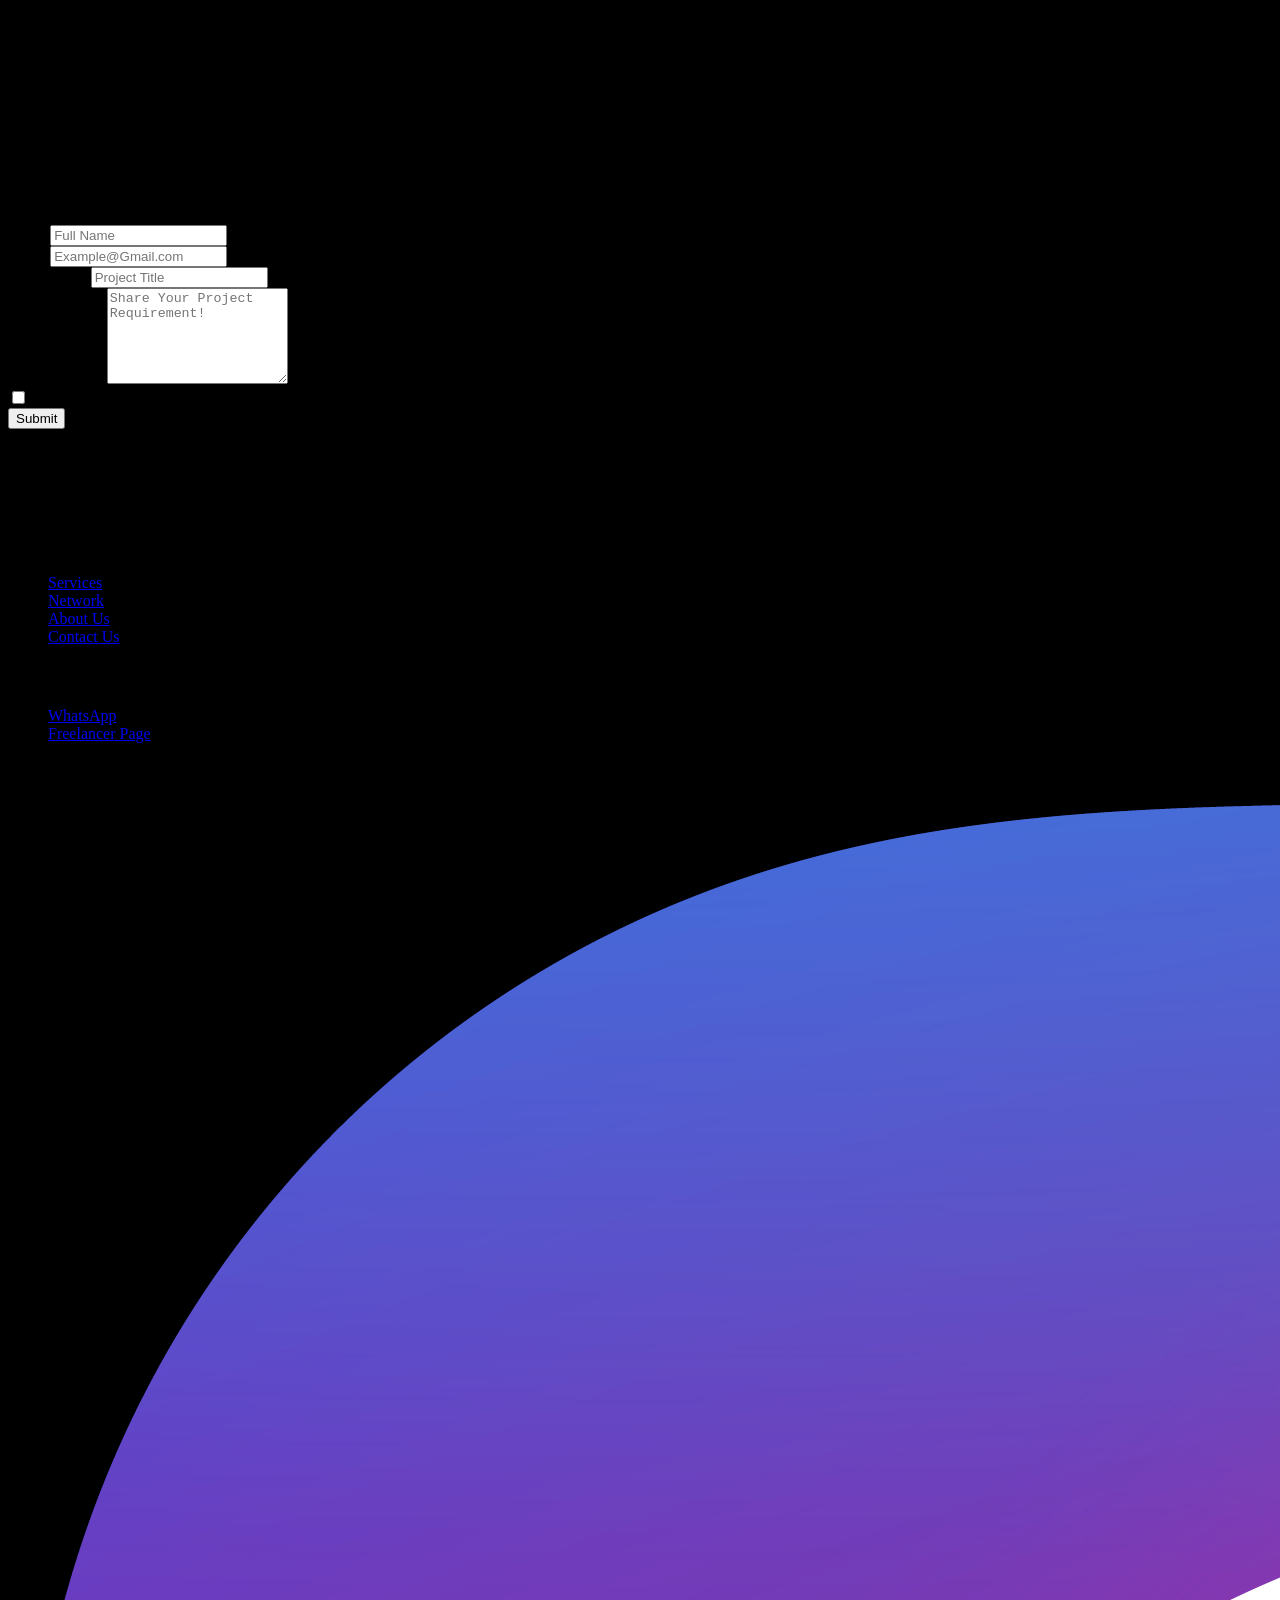
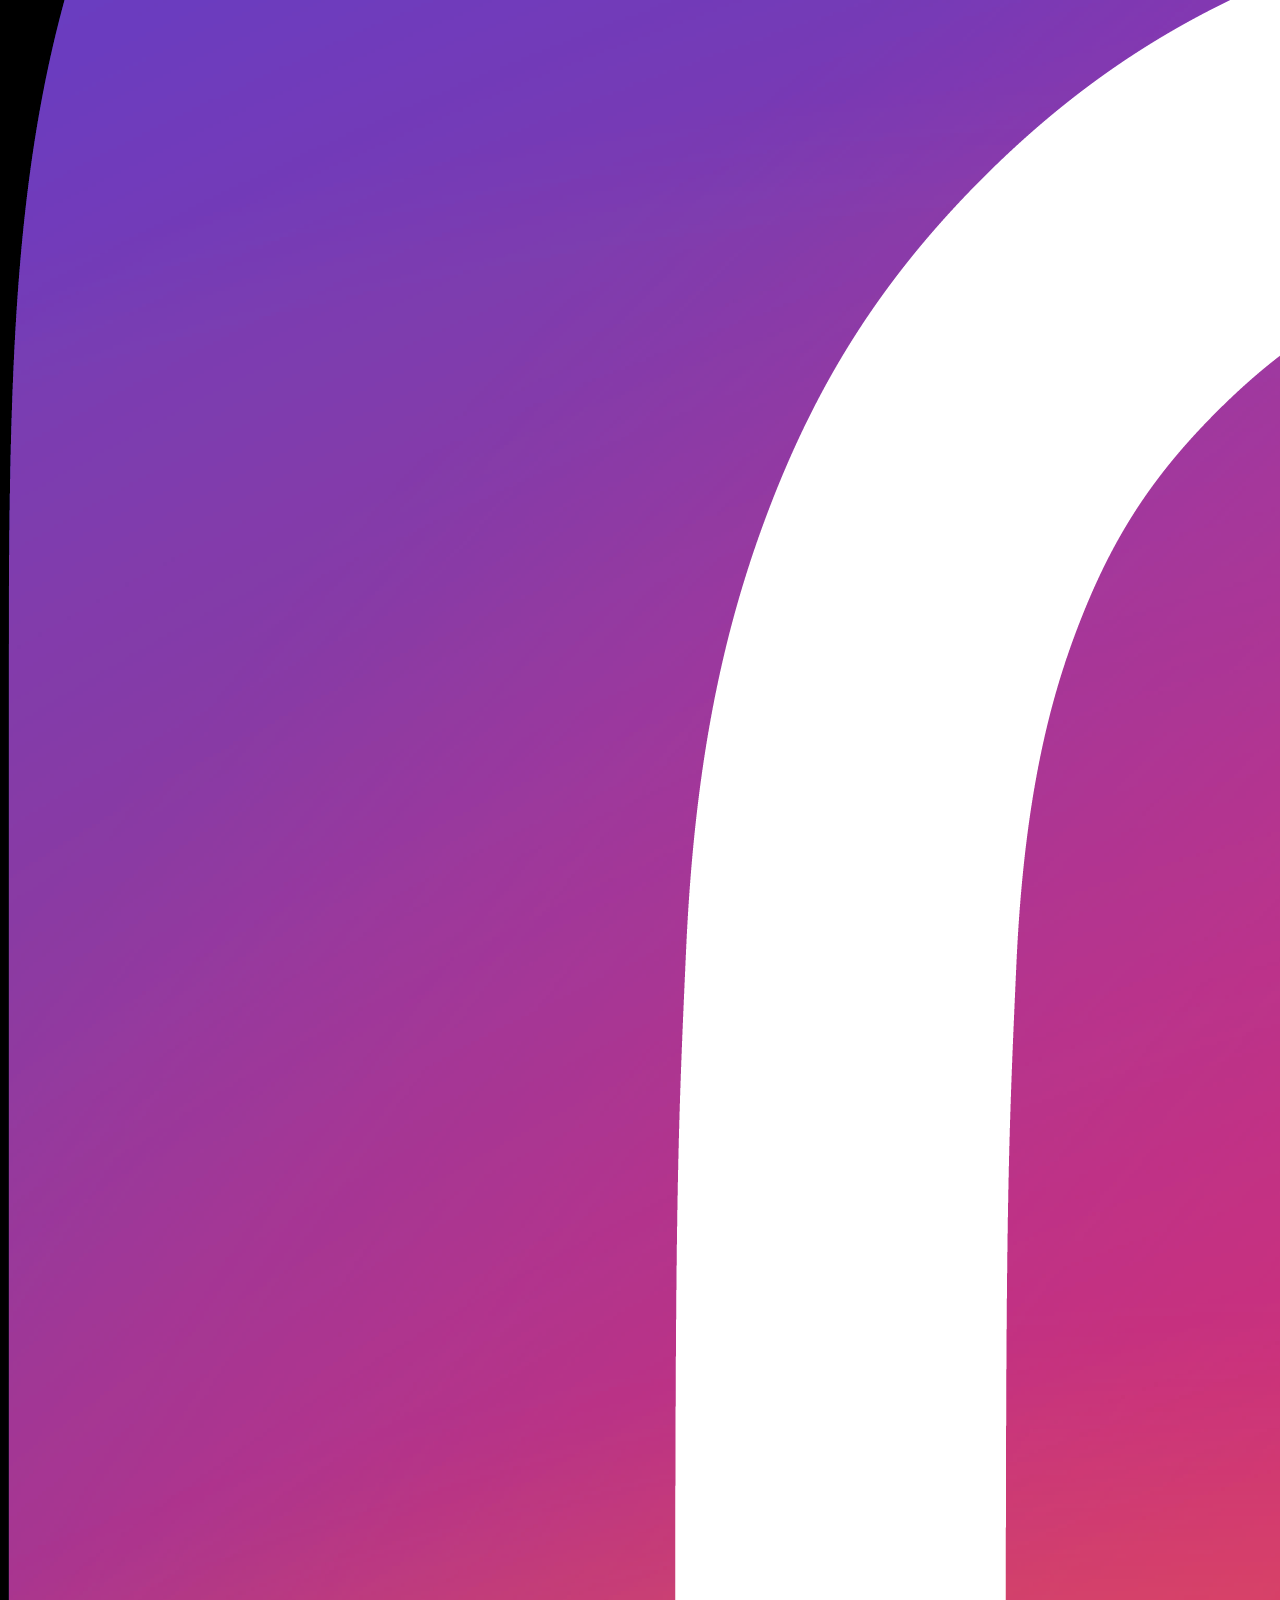
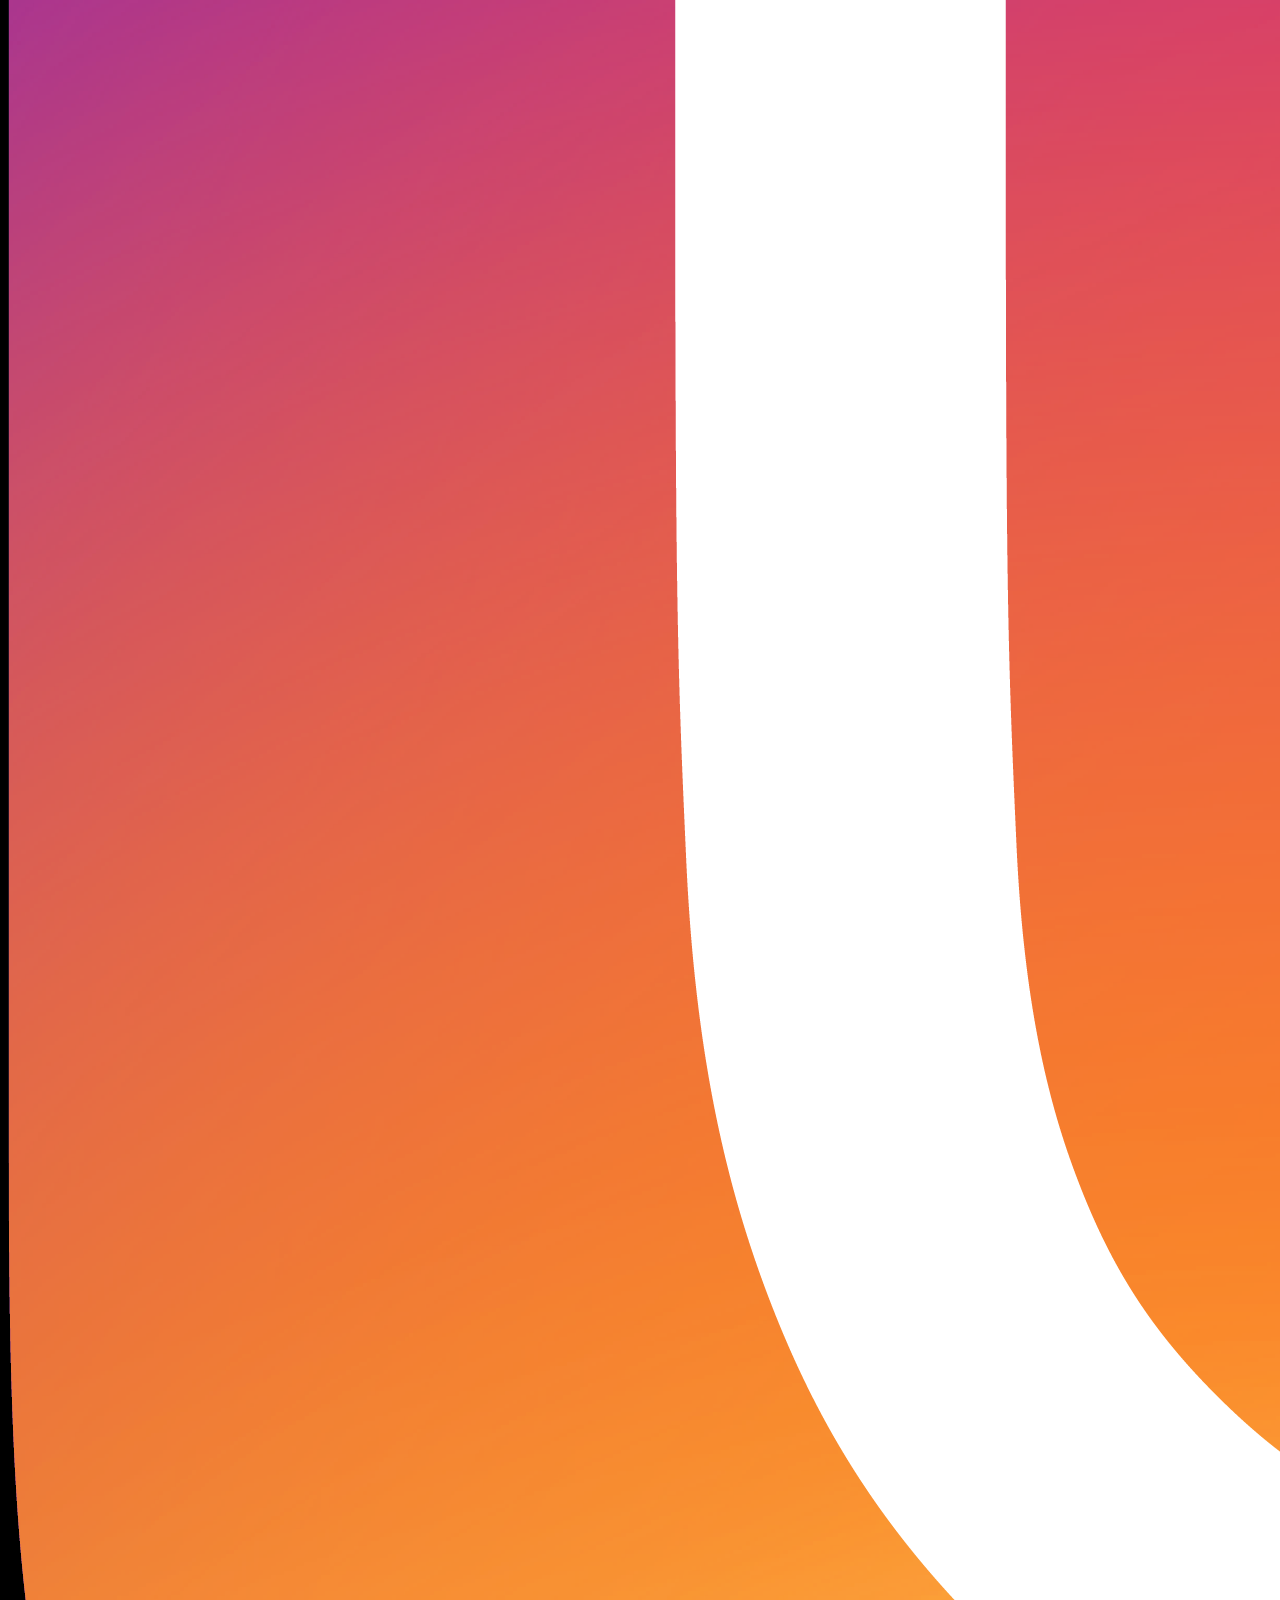
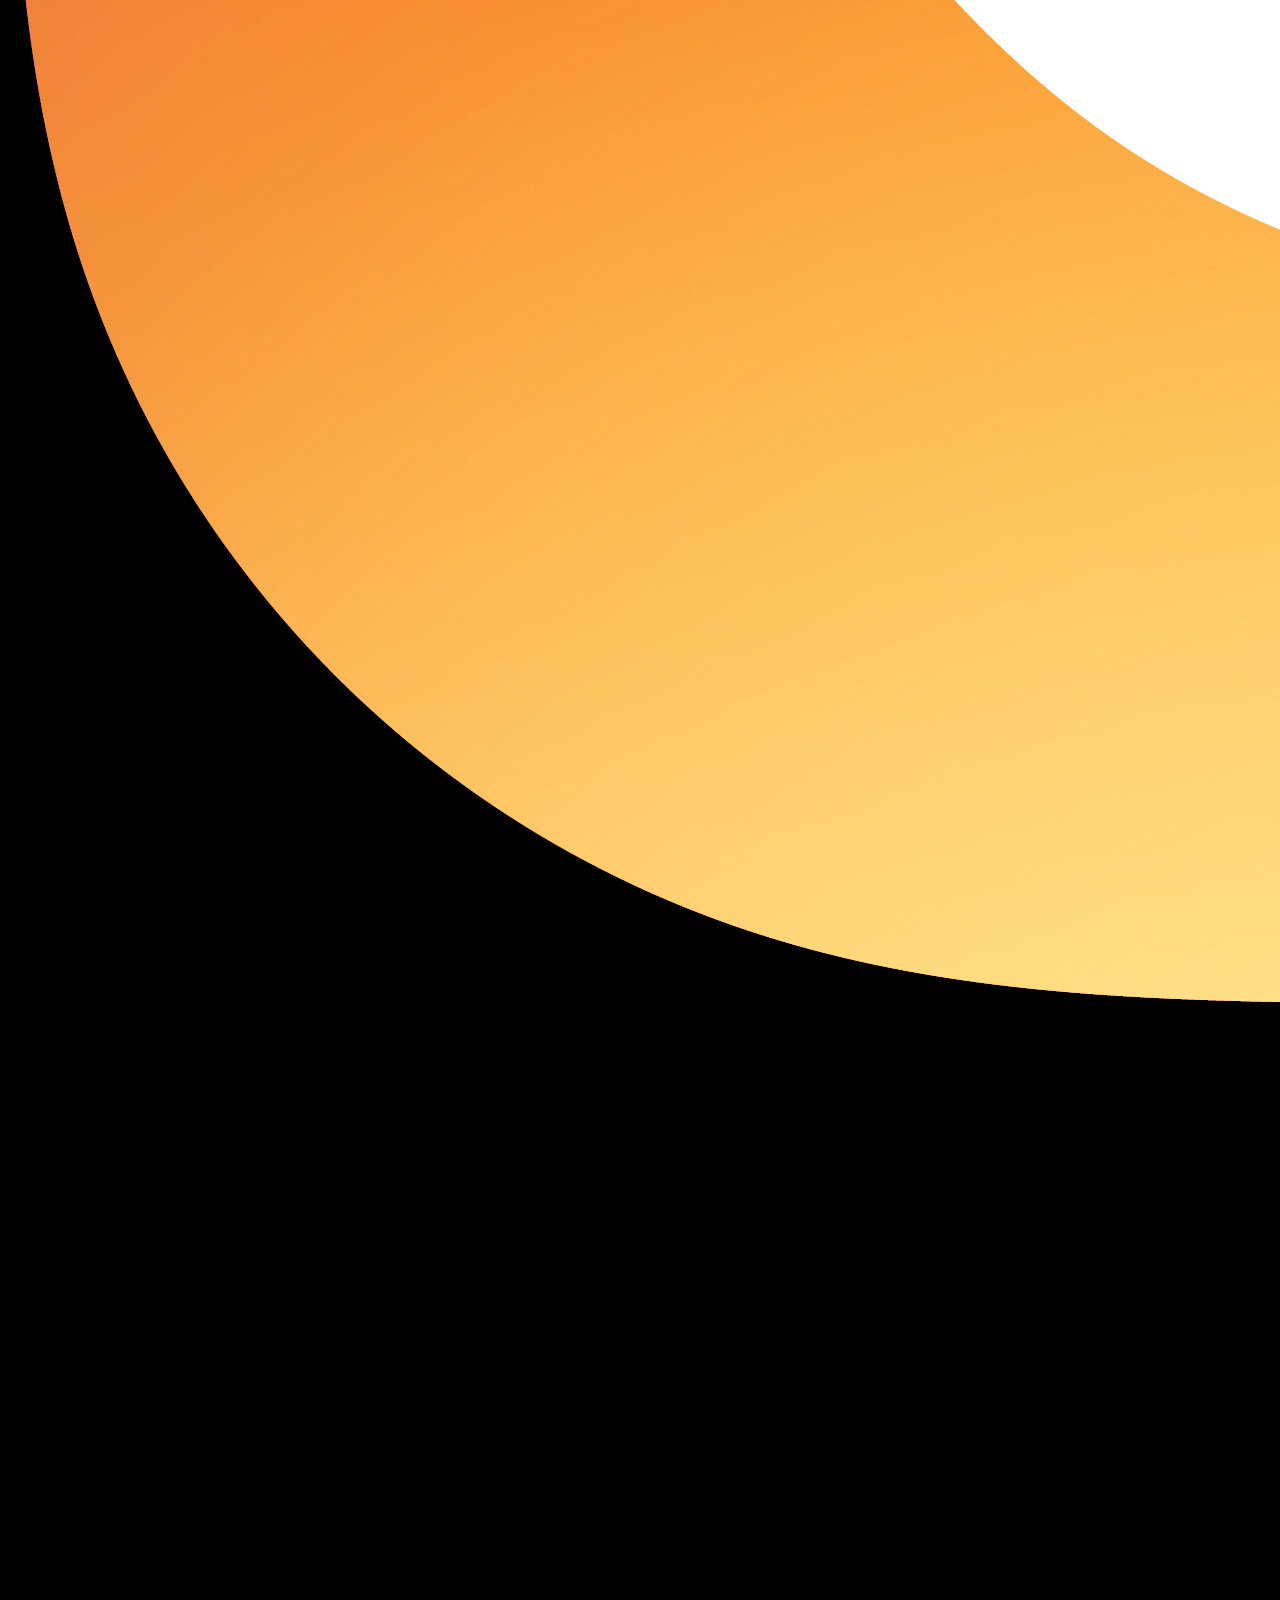
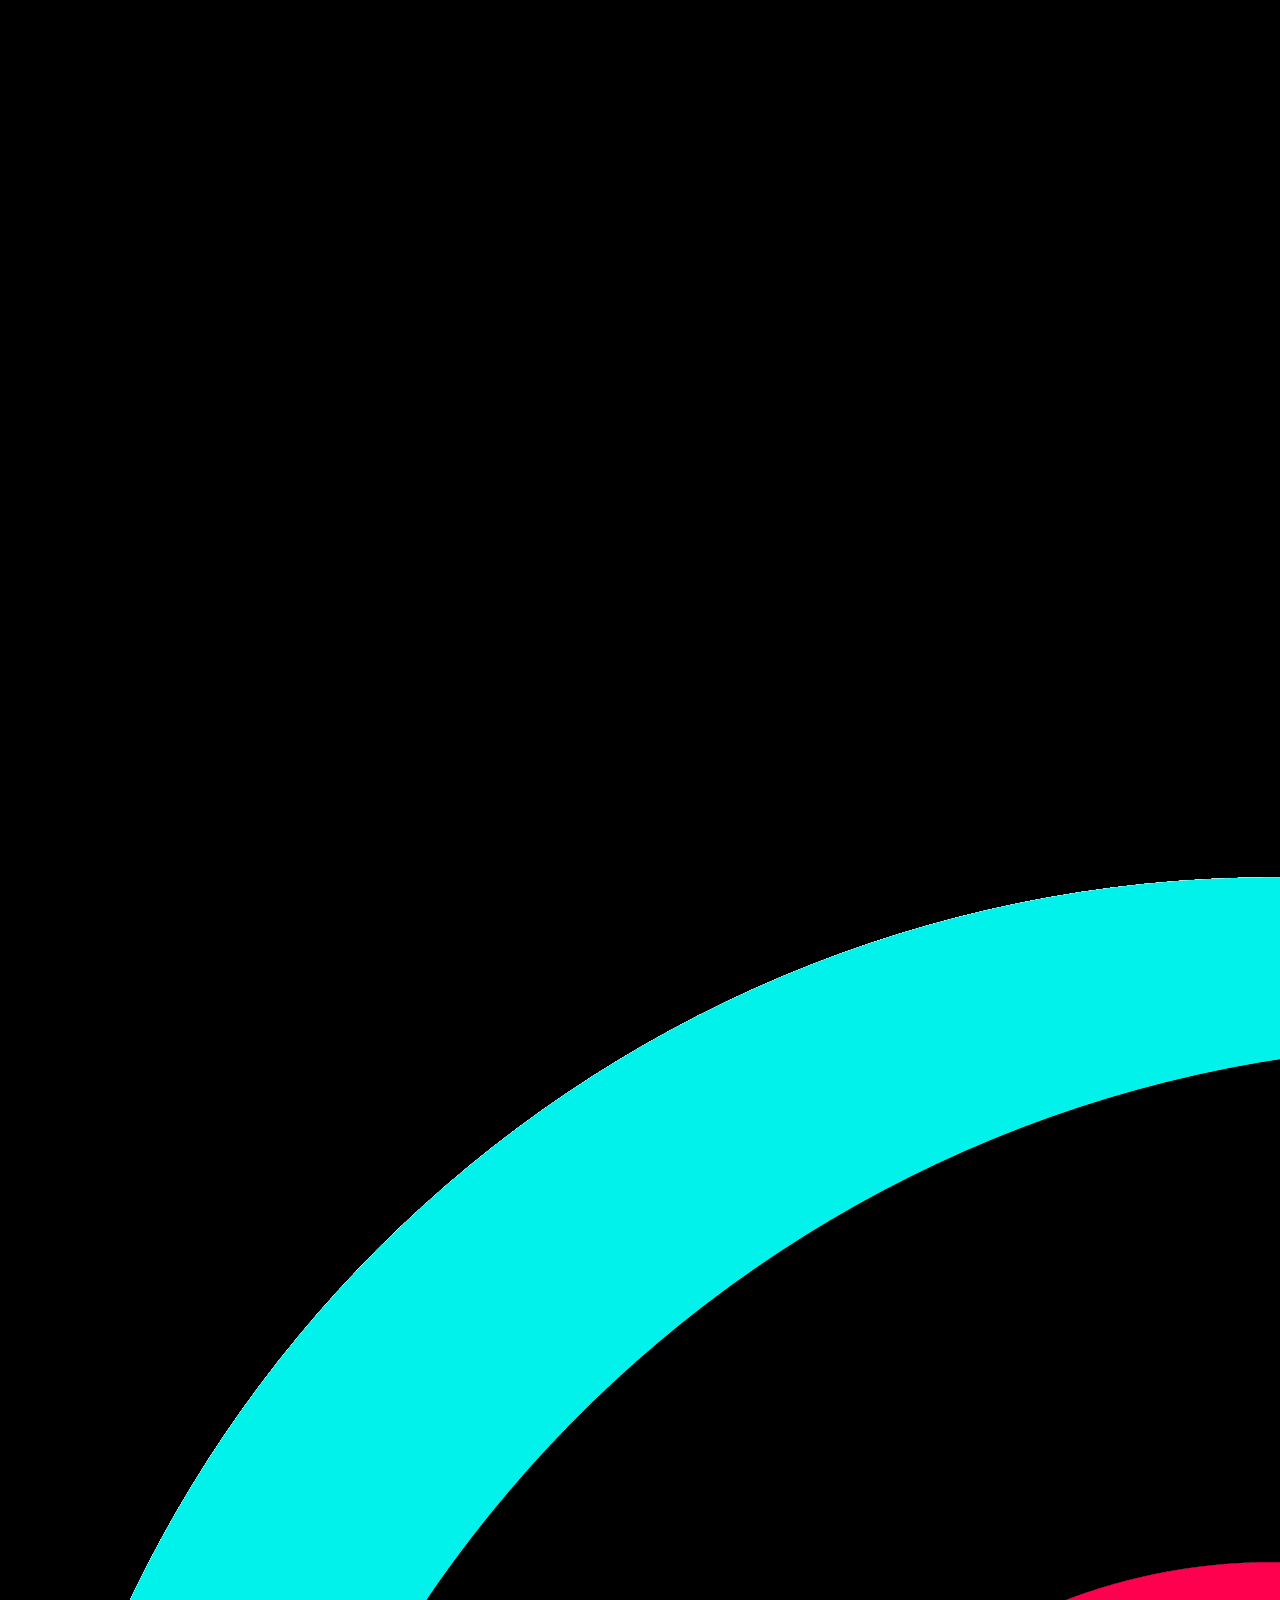
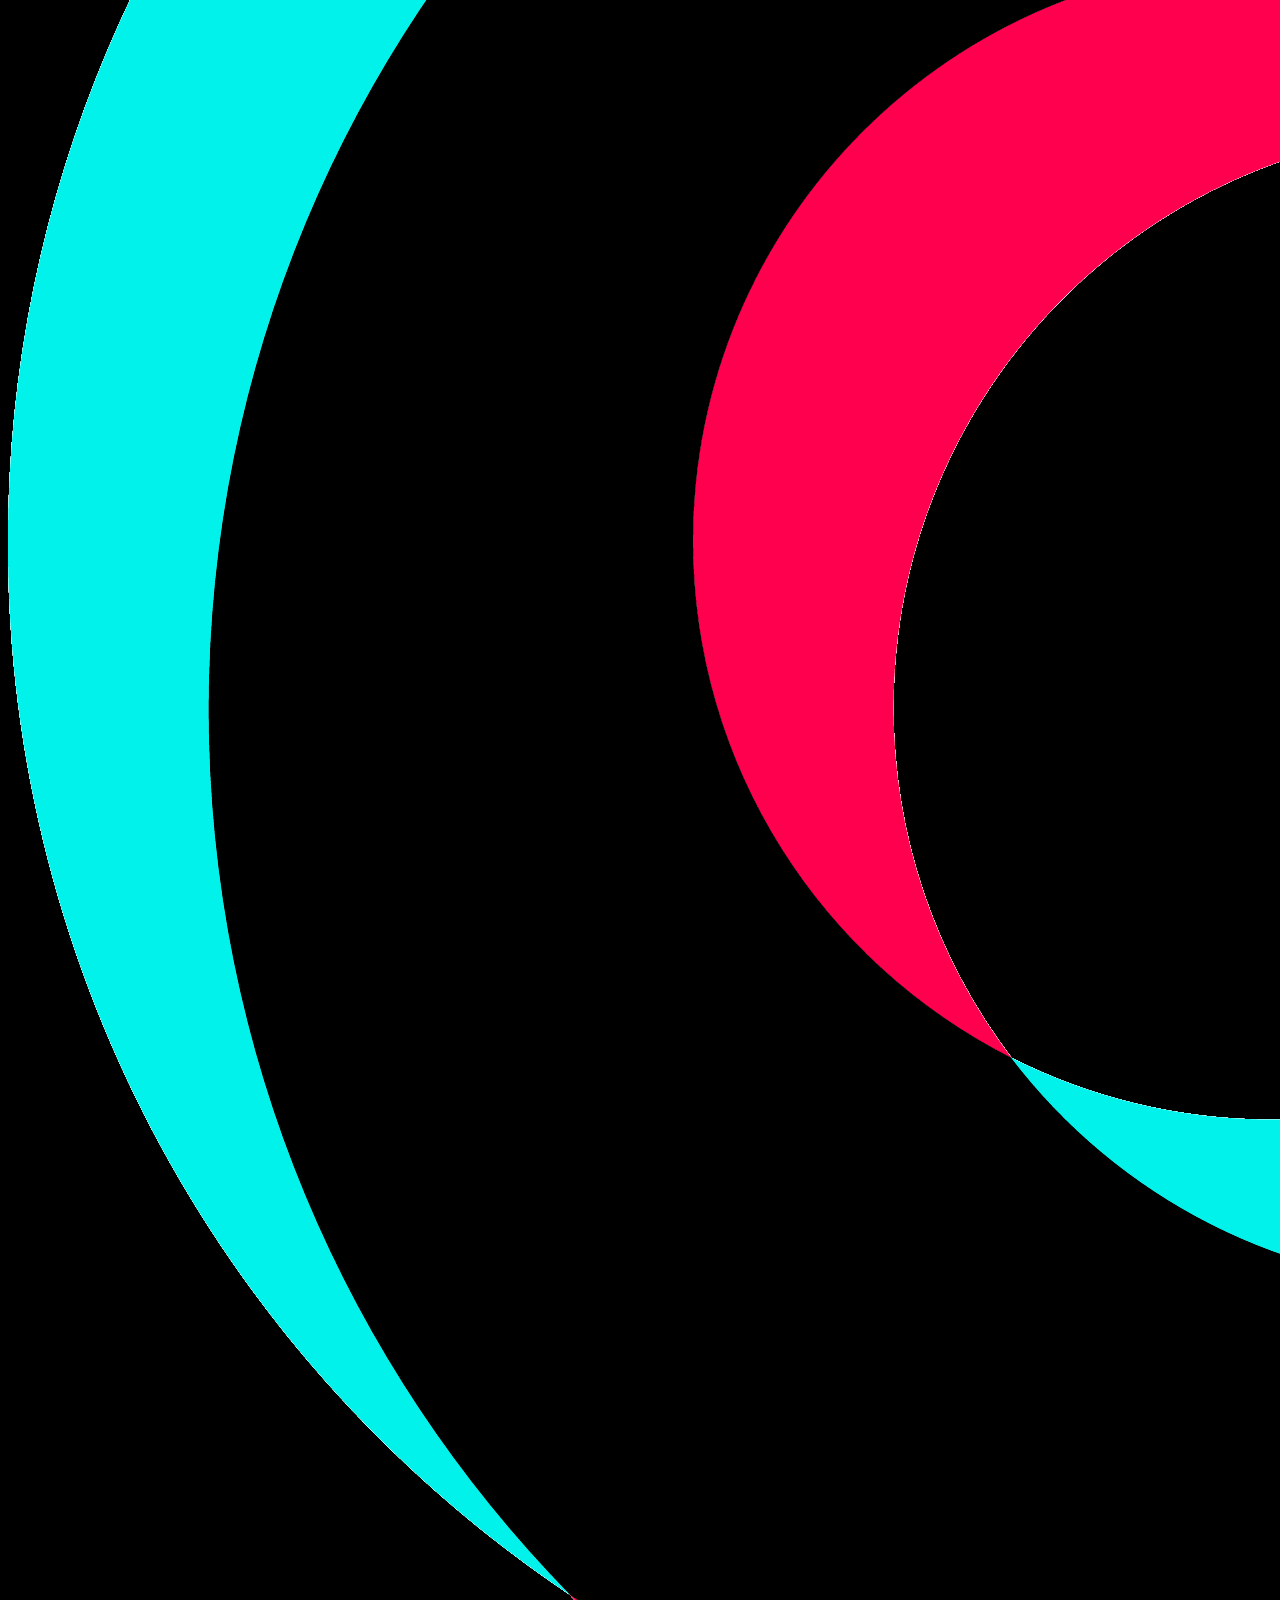
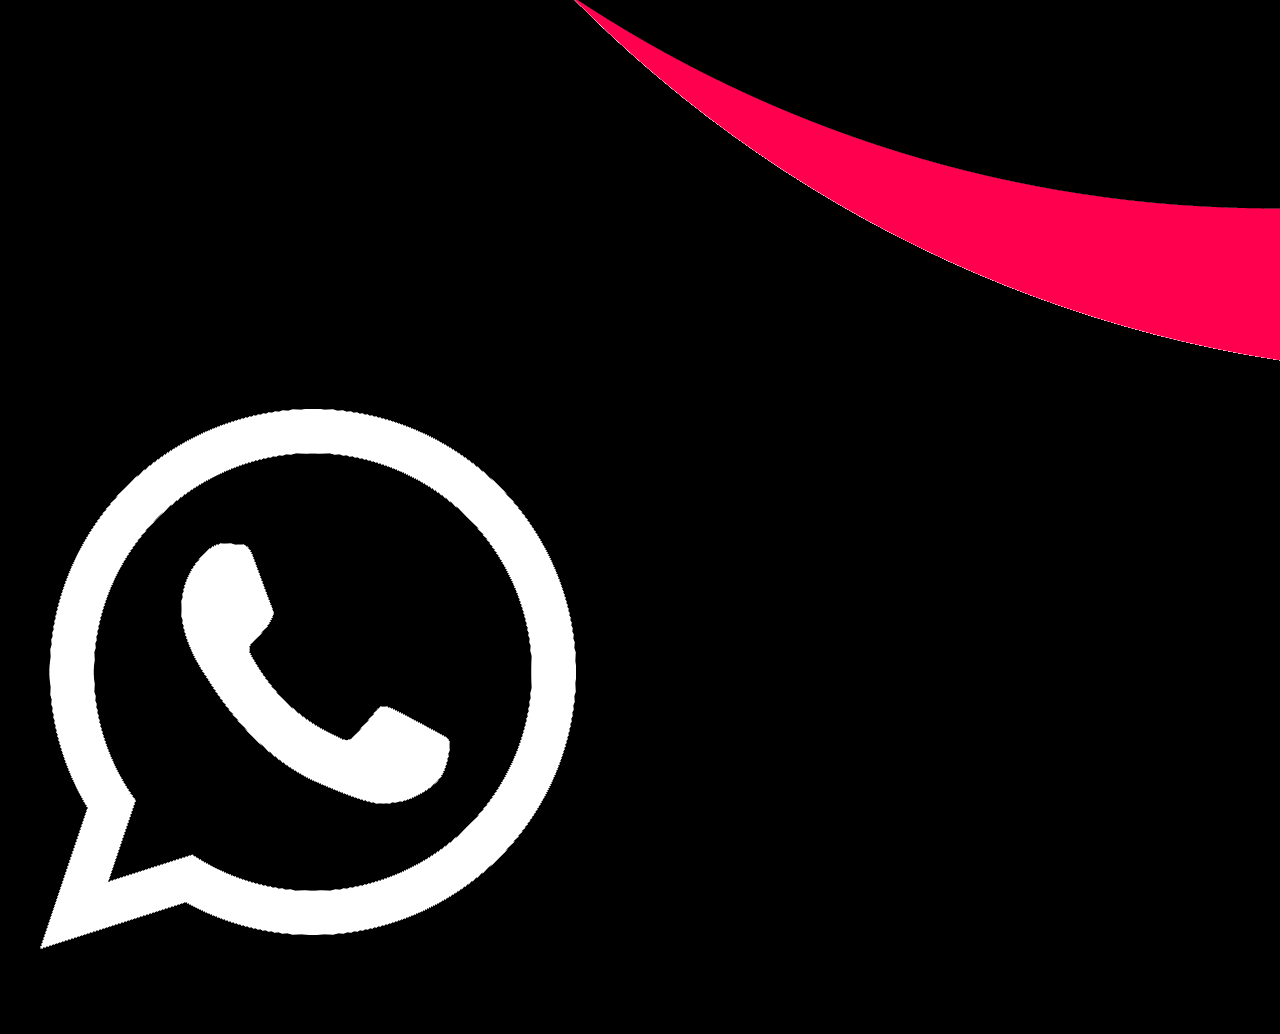
<file: contact-us/index.html>
<!DOCTYPE html>
<html lang="en">

<head>
    <!-- BLACKOUT PROTOCOL: Prevent FOUC -->
    <style>
        html {
            visibility: hidden;
            opacity: 0;
            background-color: #000000;
        }
    </style>
    <meta charset="UTF-8" />
    <meta name="viewport" content="width=device-width, initial-scale=1.0" />
    <title>Contact Us — ZLENDER STUDIO</title>
    <meta name="description"
        content="Get in touch with ZLENDER Studio. Request a project quote for 3D animation, modeling, or game development." />
    <meta property="og:title" content="Contact Us — ZLENDER STUDIO" />
    <link rel="icon" type="image/png" href="/assets/files/New Project (76) (1) (2).png" />
    <link rel="preconnect" href="https://fonts.googleapis.com" />
    <link rel="preconnect" href="https://fonts.gstatic.com" crossorigin />
    <link rel="preload" as="font" type="font/ttf" href="/assets/files/WastedPersonalUseRegular-WyegG.ttf" crossorigin />
    <script type="module" src="/src/main.js"></script>

    <style>
        /* Force nav always dark on this page */
        #glass-nav {
            background: rgba(0, 0, 0, 0.95) !important;
            backdrop-filter: blur(12px) !important;
            border-bottom: 1px solid rgba(255,255,255,0.06) !important;
        }
    </style>

    <script>
        document.addEventListener("DOMContentLoaded", function () {
            document.documentElement.style.visibility = "visible";
            document.documentElement.style.opacity = "1";
            document.documentElement.style.transition = "opacity 0.3s ease-in-out";
        });
    </script>
</head>

<body class="bg-black text-white">

    

    <!-- HEADER -->
<section class="pt-16 pb-12 bg-white">      
      <div class="mx-auto max-w-3xl px-6 text-center">
            <p style="font-family: monospace; font-size: 11px; letter-spacing: 4px; color: rgba(0,0,0,0.4); text-transform: uppercase; margin-bottom: 16px;">GET IN TOUCH</p>
            <h1 class="font-heading text-4xl font-bold text-black uppercase md:text-6xl">
                Let's Build Something<br />Great Together
            </h1>
            <p style="margin-top: 20px; font-size: 15px; color: rgba(0,0,0,0.5); max-width: 480px; margin-left: auto; margin-right: auto; line-height: 1.7;">
                Tell us about your project and we'll get back to you with a clear plan, timeline, and cost estimate.
            </p>

            <!-- Nav pills -->
            <div style="display: flex; flex-wrap: wrap; gap: 10px; justify-content: center; margin-top: 28px;">
                <a href="/"
                   style="display: inline-flex; align-items: center; gap: 6px; font-family: monospace; font-size: 10px; letter-spacing: 3px; text-transform: uppercase; color: rgba(0,0,0,0.55); text-decoration: none; border: 1px solid rgba(0,0,0,0.15); border-radius: 9999px; padding: 8px 18px; transition: all 0.2s ease;"
                   onmouseover="this.style.background='black'; this.style.color='white'; this.style.borderColor='black';"
                   onmouseout="this.style.background='transparent'; this.style.color='rgba(0,0,0,0.55)'; this.style.borderColor='rgba(0,0,0,0.15)';">
                    ← Home
                </a>
                <a href="/3D-Animation-Services"
                   style="display: inline-flex; align-items: center; gap: 6px; font-family: monospace; font-size: 10px; letter-spacing: 3px; text-transform: uppercase; color: rgba(0,0,0,0.55); text-decoration: none; border: 1px solid rgba(0,0,0,0.15); border-radius: 9999px; padding: 8px 18px; transition: all 0.2s ease;"
                   onmouseover="this.style.background='black'; this.style.color='white'; this.style.borderColor='black';"
                   onmouseout="this.style.background='transparent'; this.style.color='rgba(0,0,0,0.55)'; this.style.borderColor='rgba(0,0,0,0.15)';">
                    Services
                </a>
                <a href="/network/"
                   style="display: inline-flex; align-items: center; gap: 6px; font-family: monospace; font-size: 10px; letter-spacing: 3px; text-transform: uppercase; color: rgba(0,0,0,0.55); text-decoration: none; border: 1px solid rgba(0,0,0,0.15); border-radius: 9999px; padding: 8px 18px; transition: all 0.2s ease;"
                   onmouseover="this.style.background='black'; this.style.color='white'; this.style.borderColor='black';"
                   onmouseout="this.style.background='transparent'; this.style.color='rgba(0,0,0,0.55)'; this.style.borderColor='rgba(0,0,0,0.15)';">
                    Network
                </a>
                <a href="/about-us/"
                   style="display: inline-flex; align-items: center; gap: 6px; font-family: monospace; font-size: 10px; letter-spacing: 3px; text-transform: uppercase; color: rgba(0,0,0,0.55); text-decoration: none; border: 1px solid rgba(0,0,0,0.15); border-radius: 9999px; padding: 8px 18px; transition: all 0.2s ease;"
                   onmouseover="this.style.background='black'; this.style.color='white'; this.style.borderColor='black';"
                   onmouseout="this.style.background='transparent'; this.style.color='rgba(0,0,0,0.55)'; this.style.borderColor='rgba(0,0,0,0.15)';">
                    About Us
                </a>
            </div>
        </div>
    </section>

    <!-- CONTACT FORM -->
    <section class="pb-20 bg-surface">
        <div class="mx-auto max-w-2xl px-6">
            <iframe name="hidden_iframe_contactus" id="hidden_iframe_contactus" style="display:none;"
                onload="if(this.submitted) { window.showSuccessPopup('Thank you! Your project quote request has been received.'); this.submitted=false; document.getElementById('contactus-form').reset(); }"></iframe>
            <form id="contactus-form"
                action="https://docs.google.com/forms/d/e/1FAIpQLSe3EAujlJnyDr2UsESAbr97wWc32OwiVcHBauYbx8HbRg0log/formResponse"
                method="POST" target="hidden_iframe_contactus"
                onsubmit="const hp = document.getElementById('confirm_email_contactus'); if(hp && hp.value !== '') { return false; } if(!window.checkRateLimit('contactus-form')) { return false; } document.getElementById('hidden_iframe_contactus').submitted=true;"
                class="space-y-5 pt-12">

                <div style="display:none;" aria-hidden="true">
                    <label for="confirm_email_contactus">Leave this field empty</label>
                    <input type="text" id="confirm_email_contactus" name="confirm_email" tabindex="-1" />
                </div>

                <div>
                    <label class="mb-1 block font-body text-xs font-medium uppercase tracking-wider text-muted">Name</label>
                    <input name="entry.373946213" type="text" required
                        class="w-full rounded-xl border border-border bg-card px-4 py-3 font-body text-sm text-white placeholder-muted/50 outline-none transition focus:border-white/30"
                        placeholder="Full Name" />
                </div>
                <div>
                    <label class="mb-1 block font-body text-xs font-medium uppercase tracking-wider text-muted">Email</label>
                    <input name="entry.943562129" type="email" required
                        class="w-full rounded-xl border border-border bg-card px-4 py-3 font-body text-sm text-white placeholder-muted/50 outline-none transition focus:border-white/30"
                        placeholder="Example@Gmail.com" />
                </div>
                <div>
                    <label class="mb-1 block font-body text-xs font-medium uppercase tracking-wider text-muted">Project Title</label>
                    <input name="entry.237758871" type="text" required
                        class="w-full rounded-xl border border-border bg-card px-4 py-3 font-body text-sm text-white placeholder-muted/50 outline-none transition focus:border-white/30"
                        placeholder="Project Title" />
                </div>
                <div>
                    <label class="mb-1 block font-body text-xs font-medium uppercase tracking-wider text-muted">Project Details</label>
                    <textarea name="entry.634983441" rows="6" required
                        class="w-full resize-none rounded-xl border border-border bg-card px-4 py-3 font-body text-sm text-white placeholder-muted/50 outline-none transition focus:border-white/30"
                        placeholder="Share Your Project Requirement!"></textarea>
                </div>
                <div class="flex items-center gap-3">
                    <input name="newsletter" type="checkbox"
                        class="h-4 w-4 rounded border-border bg-surface accent-white" />
                    <label class="font-body text-xs text-muted">Subscribe to Newsletter</label>
                </div>
                <button type="submit" class="cta-button cta-button-filled w-full justify-center py-3 text-sm">Submit</button>
            </form>
        </div>
    </section>

    <!-- FOOTER -->
    <footer class="border-t border-border bg-surface py-12">
        <div class="mx-auto grid max-w-7xl grid-cols-1 gap-10 px-6 md:grid-cols-4">
            <div>
                <h2 class="mb-4 font-heading text-2xl font-bold text-white uppercase">ZLENDER</h2>
                <p class="font-body text-sm text-muted">Creative 3D studio specializing in animation, modeling, and game development.</p>
            </div>
            <div>
                <h4 class="mb-4 font-heading text-xs font-bold uppercase tracking-wider text-white">Navigation</h4>
                <ul class="space-y-2 font-body text-sm text-muted">
                    <li><a href="/3D-Animation-Services" class="transition hover:text-white">Services</a></li>
                    <li><a href="/network/" class="transition hover:text-white">Network</a></li>
                    <li><a href="/about-us/" class="transition hover:text-white">About Us</a></li>
                    <li><a href="/contact-us/" class="transition hover:text-white">Contact Us</a></li>
                </ul>
            </div>
            <div>
                <h4 class="mb-4 font-heading text-xs font-bold uppercase tracking-wider text-white">Platforms</h4>
                <ul class="space-y-2 font-body text-sm text-muted">
                    <li><a href="https://wa.me/971542141050" target="_blank" rel="noopener" class="transition hover:text-white">WhatsApp</a></li>
                    <li><a href="https://www.freelancer.com/u/ZlenderShop" target="_blank" rel="noopener" class="transition hover:text-white">Freelancer Page</a></li>
                </ul>
            </div>
            <div>
                <h4 class="mb-4 font-heading text-xs font-bold uppercase tracking-wider text-white">Social</h4>
                <div class="flex gap-4">
                    <a href="https://www.instagram.com/zlender.studio/" target="_blank" rel="noopener"
                        class="flex h-10 w-10 items-center justify-center rounded-full border border-border transition hover:border-white/30">
                        <img src="/assets/files/Instagram_icon.png" alt="Instagram" class="h-5 w-5 object-contain" />
                    </a>
                    <a href="https://www.tiktok.com/@zlender.studio" target="_blank" rel="noopener"
                        class="flex h-10 w-10 items-center justify-center rounded-full border border-border transition hover:border-white/30">
                        <img src="/assets/files/tiktok-logo-tik-tok-logo-icon-png-svg.png" alt="TikTok" class="h-5 w-5 object-contain" />
                    </a>
                    <a href="https://wa.me/971542141050" target="_blank" rel="noopener"
                        class="flex h-10 w-10 items-center justify-center rounded-full border border-border transition hover:border-white/30">
                        <img src="/assets/files/whatsapp-logo-png_seeklogo-168310 (1).png" alt="WhatsApp" class="h-5 w-5 object-contain" />
                    </a>
                </div>
            </div>
        </div>
        <div class="mx-auto mt-10 max-w-7xl border-t border-border px-6 pt-6">
            <p class="text-center font-body text-xs text-muted">© 2026 Zlender Studio. All rights reserved.</p>
        </div>
    </footer>

</body>

</html>
</file>
